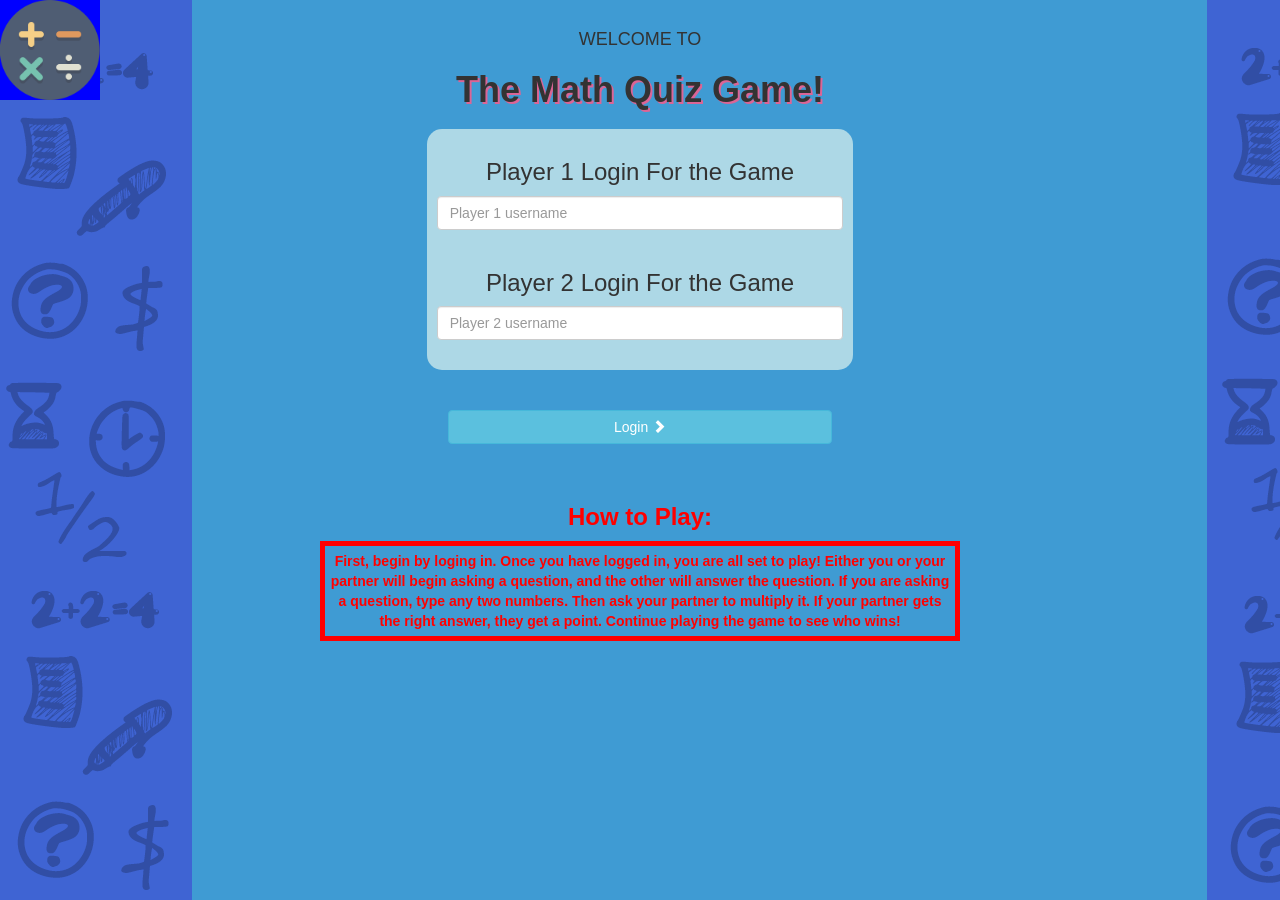
<file: index.html>
<!DOCTYPE html>
<html>
<head>
	<title>The Math Quiz Game!</title>

<meta name="viewport" content="width=device-width, initial-scale=1">
<link rel="stylesheet" href="https://maxcdn.bootstrapcdn.com/bootstrap/3.4.0/css/bootstrap.min.css">
<script src="https://ajax.googleapis.com/ajax/libs/jquery/3.4.1/jquery.min.js"></script>
<script src="https://maxcdn.bootstrapcdn.com/bootstrap/3.4.0/js/bootstrap.min.js"></script>

<link rel="stylesheet" type="text/css" href="game.css">

<script src="game_login.js"></script>
</head>
<body>
	
	<div class="div"> 
		<ul class="nav navbar-nav" id="menu">
			<li><img id="image"src="calculator-512.webp"></li>
			  </ul>
		</div>	
	<center>
		<br>
		<h4 id="name">WELCOME TO</h4>
		<h1>The Math Quiz Game!</h1>
		
<div class="col-lg-4 col-sm-8 col-xs-11 login_div1">
<h3>Player 1 Login For the Game</h3>

<input type="text" id="player1_name_input" class="form-control" placeholder="Player 1 username">
<br>
<h3>Player 2 Login For the Game</h3>
	
	<input type="text" id="player2_name_input" class="form-control" placeholder="Player 2 username">
	<br>
</div>
<br>
<br>
	<button onclick="addUser()" style="width: 30%;" class="btn btn-info">Login <i class="glyphicon glyphicon-chevron-right"></i></button>
	<br>
	<br>
	<br>
	
<h3 class="rules" style="font-weight: bold;">How to Play:</h3>
<div id="div" class="rules">First, begin by loging in. Once you have logged in, you are all set to play! Either you or your partner will begin asking a question, and the other will answer the question. If you are asking a question, type any two numbers. Then ask your partner to multiply it. If your partner gets the right answer, they get a point. Continue playing the game to see who wins! </div>
</center>

</body>
</html>
</file>
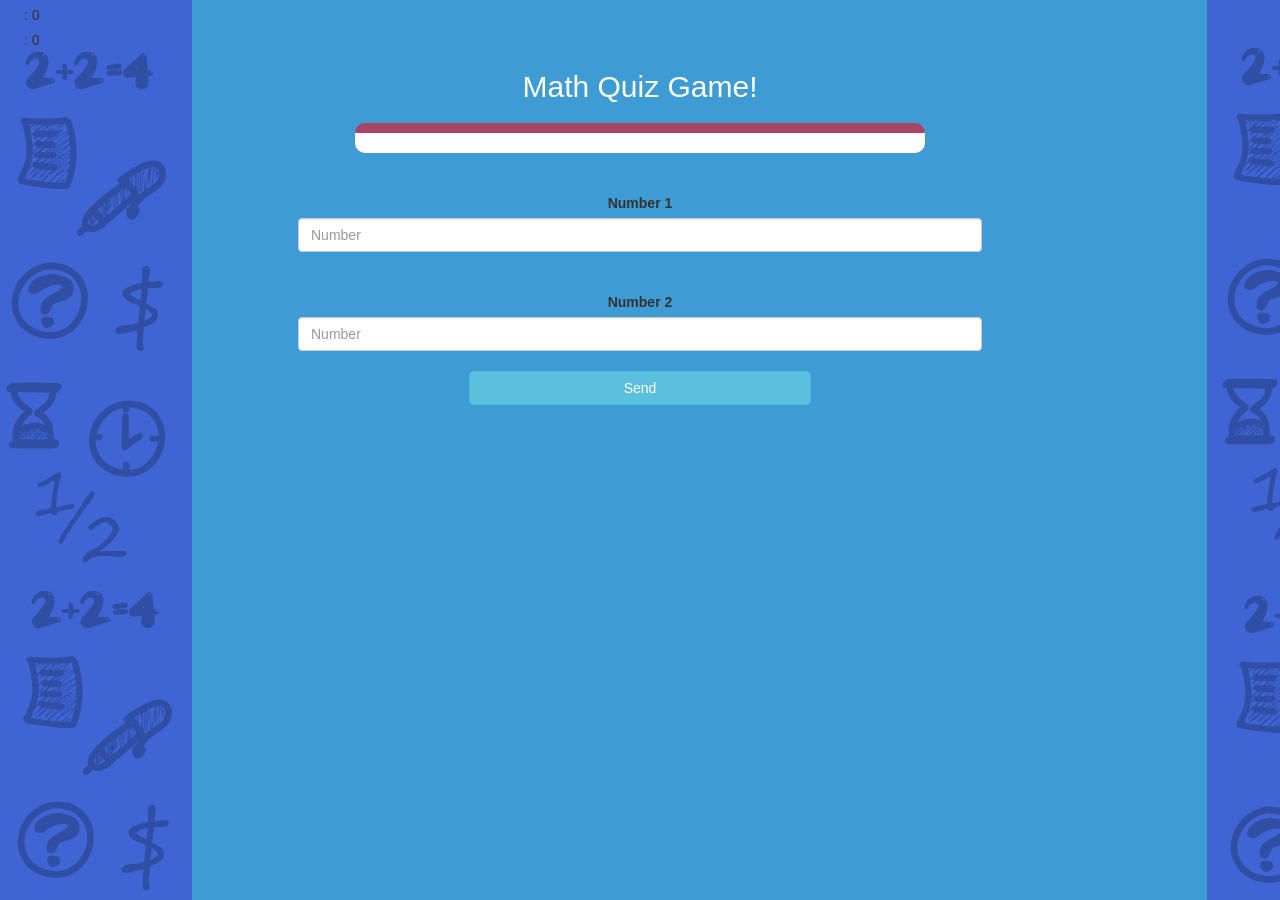
<file: game_page.html>
<!DOCTYPE html>
<html>
<head>
	<title>The Math Quiz Game</title>

<meta name="viewport" content="width=device-width, initial-scale=1">
<link rel="stylesheet" href="https://maxcdn.bootstrapcdn.com/bootstrap/3.4.0/css/bootstrap.min.css">
<script src="https://ajax.googleapis.com/ajax/libs/jquery/3.4.1/jquery.min.js"></script>
<script src="https://maxcdn.bootstrapcdn.com/bootstrap/3.4.0/js/bootstrap.min.js"></script>

<link rel="stylesheet" type="text/css" href="game.css">
</head>
<body>

<h4 id="player1_name"></h4> <span id="player1_score"></span>
<br>
<h4 id="player2_name"></h4> <span id="player2_score"></span>

<div class="container">
	<center>
		<h2 style="color: white;">Math Quiz Game!</h2>
<h3 id="player_question"></h3>
<h3 id="player_answer"></h3>
<div id="output" class="col-lg-6">
</div>
		<br>
		<br>

		<label>Number 1</label>
<input type="text" id="number1" class="form-control" placeholder="Number">
<br>
<br>
<label>Number 2</label>
<input type="text" id="number2" class="form-control" placeholder="Number">
		<br>
<button class="btn btn-info" style="width: 30%;" onclick="send()" >Send</button>
	</center>
</div>

<script src="game_page.js"></script>
</body>
</html>
</file>
<file: game.css>
body
{
	background:pink;
	background-image: url("2202085.gif");
}
#menu
{
    position: fixed;
    top:0px;
    margin-top: 0px;
    z-index: 10;
	background-color: blue;
}
.ul
{
	list-style: none;
}
.ul
{
	background-color: pink;
}

#image
{
	height: 100px;
	width: 100px;
}
.rules
{
	color: red;
	
}


#div
{
	width: 50%;
	font-weight: bold;
	border-color: red;
	border-width: 5px;
	border-style: solid;
	padding: 5px;
}
	
h1{
	
	font-weight: bold;
	text-shadow: 2px 2px #db6596;
	
}

	.login_div1 , .login_div2
	{
		margin-top: 20px;
		background:lightblue;
		padding: 10px;
		float: none;
		border-radius: 15px;
	}


#player1_name , #player2_name
{
	display: inline-block;
	margin-left: 20px;
}
#number1
{
	width: 60%;
}
#number2
{
	width: 60%;
}
#word_display
{
	letter-spacing: 5px;
}
#output
{
background: white;
border-radius: 10px;
border-top: 10px solid #AA4465;
padding: 10px;
float: none;
text-align: left;
}
</file>
